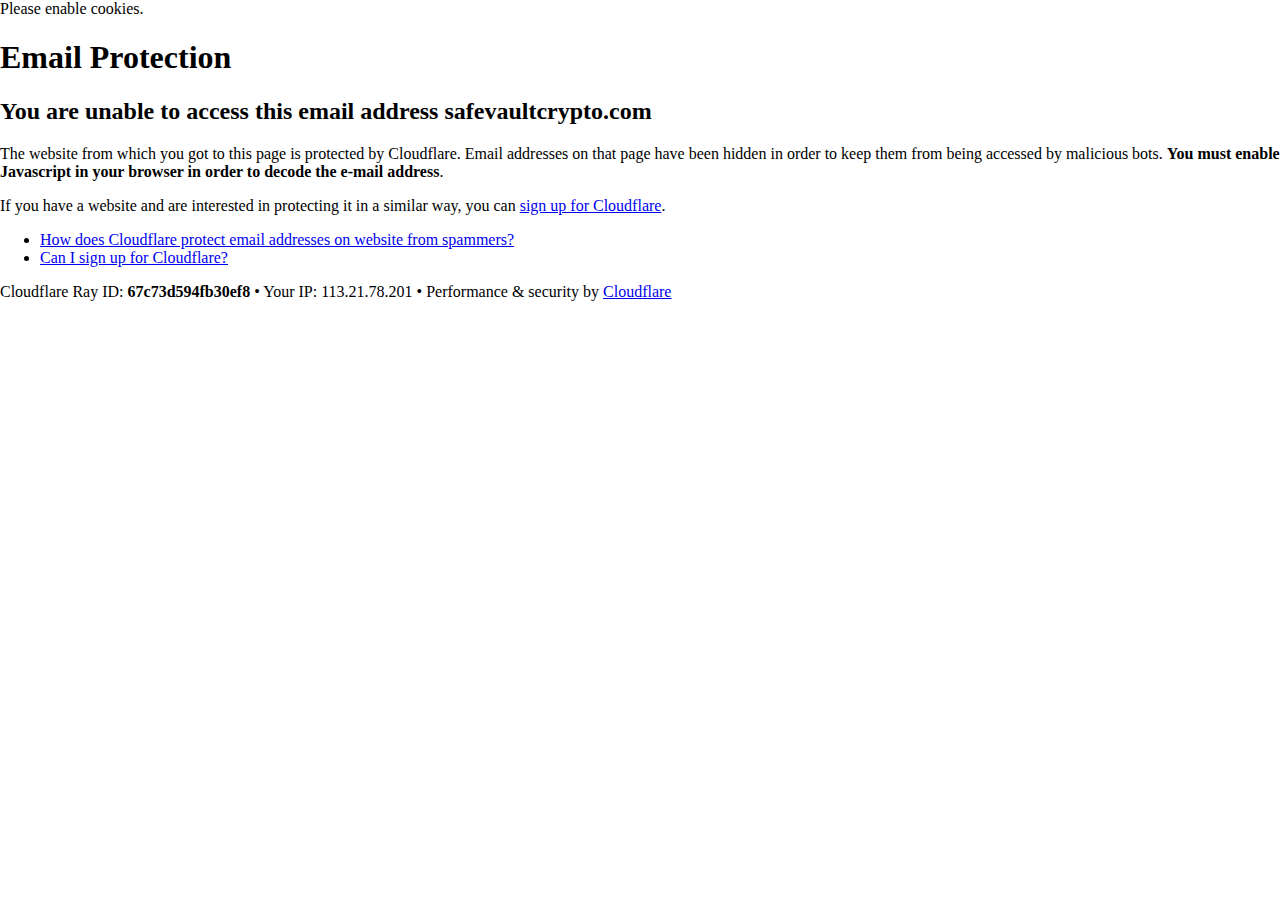
<file: cdn-cgi/l/email-protection.html>
<!DOCTYPE html>
<!--[if lt IE 7]> <html class="no-js ie6 oldie" lang="en-US"> <![endif]-->
<!--[if IE 7]>    <html class="no-js ie7 oldie" lang="en-US"> <![endif]-->
<!--[if IE 8]>    <html class="no-js ie8 oldie" lang="en-US"> <![endif]-->
<!--[if gt IE 8]><!--> <html class="no-js" lang="en-US"> <!--<![endif]-->

<!-- Mirrored from safevaultcrypto.com/cdn-cgi/l/email-protection by HTTrack Website Copier/3.x [XR&CO'2014], Tue, 10 Aug 2021 06:41:43 GMT -->
<!-- Added by HTTrack --><meta http-equiv="content-type" content="text/html;charset=UTF-8" /><!-- /Added by HTTrack -->
<head>
<title>Email Protection | Cloudflare</title>
<meta charset="UTF-8" />
<meta http-equiv="Content-Type" content="text/html; charset=UTF-8" />
<meta http-equiv="X-UA-Compatible" content="IE=Edge,chrome=1" />
<meta name="robots" content="noindex, nofollow" />
<meta name="viewport" content="width=device-width,initial-scale=1" />
<link rel="stylesheet" id="cf_styles-css" href="https://safevaultcrypto.com/cdn-cgi/styles/cf.errors.css" type="text/css" media="screen,projection" />
<!--[if lt IE 9]><link rel="stylesheet" id='cf_styles-ie-css' href="/cdn-cgi/styles/cf.errors.ie.css" type="text/css" media="screen,projection" /><![endif]-->
<style type="text/css">body{margin:0;padding:0}</style>


<!--[if gte IE 10]><!-->
<script>
  if (!navigator.cookieEnabled) {
    window.addEventListener('DOMContentLoaded', function () {
      var cookieEl = document.getElementById('cookie-alert');
      cookieEl.style.display = 'block';
    })
  }
</script>
<!--<![endif]-->


</head>
<body>
  <div id="cf-wrapper">
    <div class="cf-alert cf-alert-error cf-cookie-error" id="cookie-alert" data-translate="enable_cookies">Please enable cookies.</div>
    <div id="cf-error-details" class="cf-error-details-wrapper">
      <div class="cf-wrapper cf-header cf-error-overview">
        <h1 data-translate="block_headline">Email Protection</h1>
        <h2 class="cf-subheadline"><span data-translate="unable_to_access">You are unable to access this email address</span> safevaultcrypto.com</h2>
      </div><!-- /.header -->

      <div class="cf-section cf-wrapper">
        <div class="cf-columns two">
          <div class="cf-column">
            <p>The website from which you got to this page is protected by Cloudflare. Email addresses on that page have been hidden in order to keep them from being accessed by malicious bots. <strong>You must enable Javascript in your browser in order to decode the e-mail address</strong>.</p>
            <p>If you have a website and are interested in protecting it in a similar way, you can <a rel="noopener noreferrer" href="https://www.cloudflare.com/sign-up?utm_source=email_protection">sign up for Cloudflare</a>.</p>
          </div>

          <div class="cf-column">
            <div class="grid_4">
              <div class="rail">
                  <div class="panel">
                      <ul class="nobullets">
                        <li><a rel="noopener noreferrer" class="modal-link-faq" href="https://support.cloudflare.com/hc/en-us/articles/200170016-What-is-Email-Address-Obfuscation-">How does Cloudflare protect email addresses on website from spammers?</a></li>
                        <li><a rel="noopener noreferrer" class="modal-link-faq" href="https://support.cloudflare.com/hc/en-us/categories/200275218-Getting-Started">Can I sign up for Cloudflare?</a></li>
                    </ul>
                </div>
              </div>
            </div>
          </div>
        </div>
      </div><!-- /.section -->

      <div class="cf-error-footer cf-wrapper w-240 lg:w-full py-10 sm:py-4 sm:px-8 mx-auto text-center sm:text-left border-solid border-0 border-t border-gray-300">
  <p class="text-13">
    <span class="cf-footer-item sm:block sm:mb-1">Cloudflare Ray ID: <strong class="font-semibold">67c73d594fb30ef8</strong></span>
    <span class="cf-footer-separator sm:hidden">&bull;</span>
    <span class="cf-footer-item sm:block sm:mb-1"><span>Your IP</span>: 113.21.78.201</span>
    <span class="cf-footer-separator sm:hidden">&bull;</span>
    <span class="cf-footer-item sm:block sm:mb-1"><span>Performance &amp; security by</span> <a rel="noopener noreferrer" href="https://www.cloudflare.com/5xx-error-landing" id="brand_link" target="_blank">Cloudflare</a></span>
    
  </p>
</div><!-- /.error-footer -->


    </div><!-- /#cf-error-details -->
  </div><!-- /#cf-wrapper -->

  <script type="text/javascript">
  window._cf_translation = {};
  
  
</script>

</body>

<!-- Mirrored from safevaultcrypto.com/cdn-cgi/l/email-protection by HTTrack Website Copier/3.x [XR&CO'2014], Tue, 10 Aug 2021 06:41:43 GMT -->
</html>
</file>
